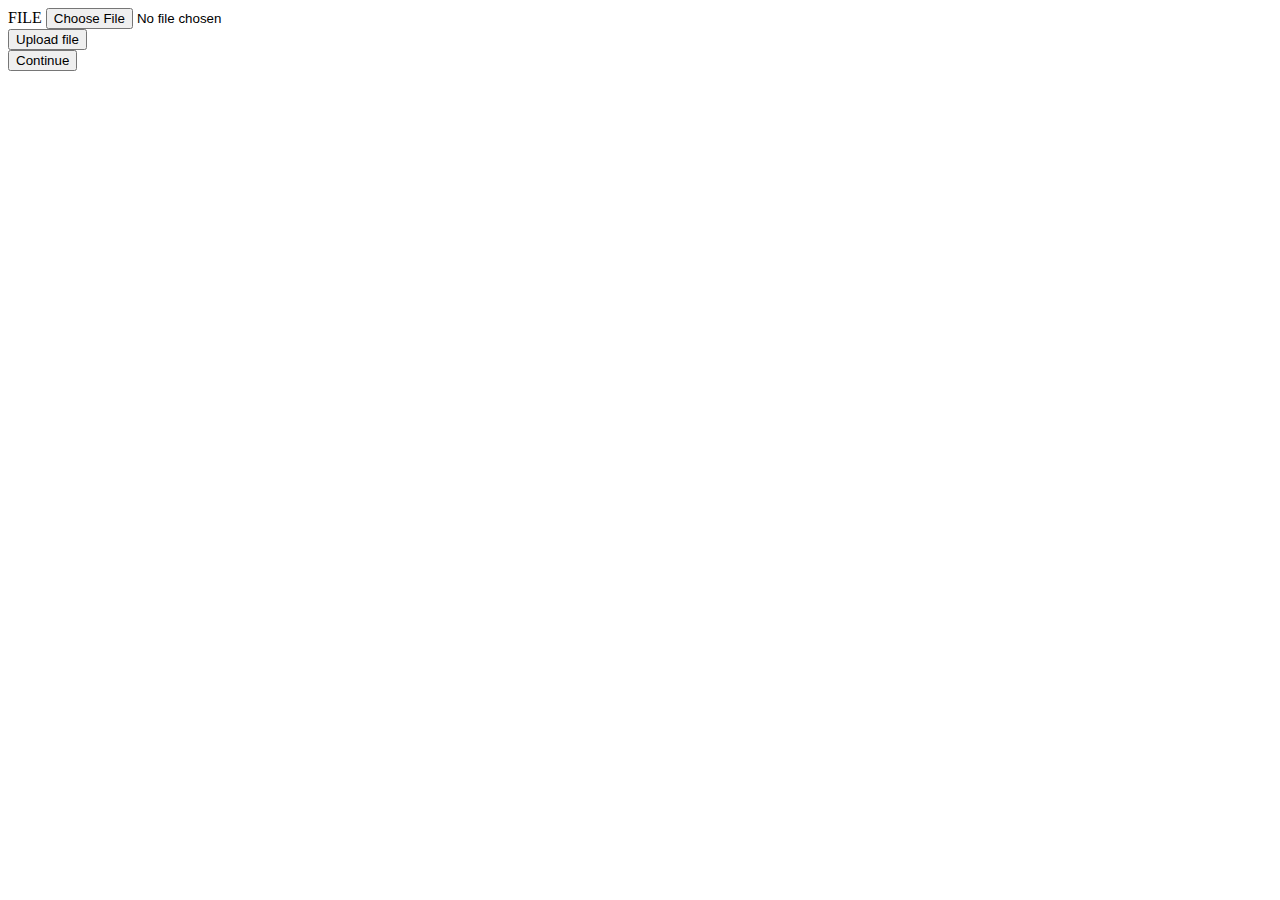
<file: src/main/resources/templates/sessions/fileUpload.html>
<!DOCTYPE html>
<html lang="en" xmlns:th="http://www.thymeleaf.org">
<head>
    <meta charset="UTF-8">
    <title>Registration</title>
</head>
<body>

<form action="POST" th:action="@{/session/{id}/upload(id=${session_id})}"
		enctype="multipart/form-data">FILE <input type="file" name="file">
		<br>
		<input type="submit" value="Upload file">
</form>

<form action="GET" th:action="@{/session/{id}(id=${session_id})}">
		<input type="submit" value="Continue">
</form>

</body>
</html>
</file>
